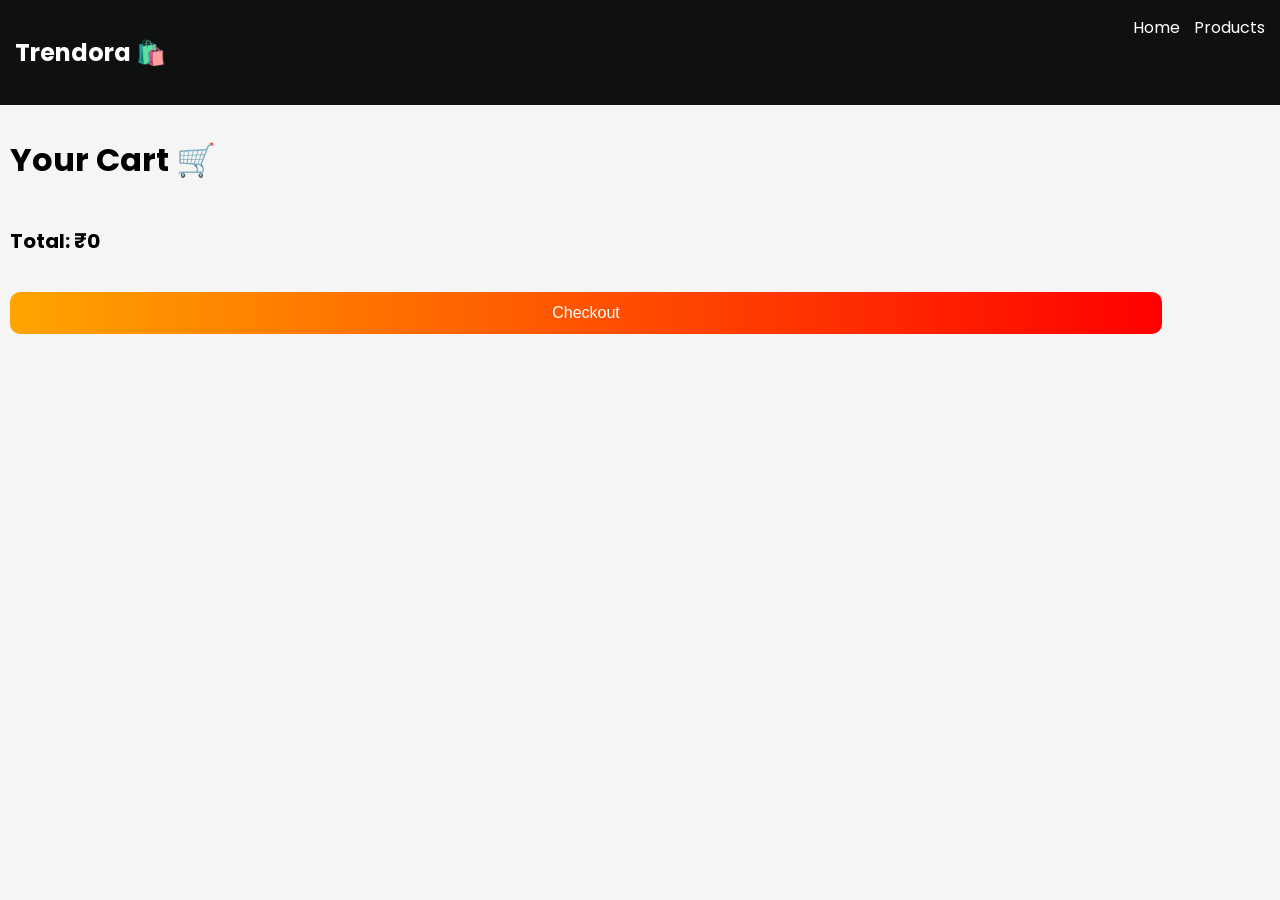
<file: cart.html>
<!DOCTYPE html>
<html>
<head>
  <title>Cart</title>
  <meta name="viewport" content="width=device-width, initial-scale=1.0">
  <link href="https://fonts.googleapis.com/css2?family=Poppins&display=swap" rel="stylesheet">

  <style>
    body {
      background: #f5f5f5;
      font-family: Poppins, sans-serif;
      margin: 0;
    }

    .navbar {
      background: #0f1111;
      color: white;
      padding: 15px;
      display: flex;
      justify-content: space-between;
    }

    .navbar a {
      color: white;
      text-decoration: none;
      margin-left: 10px;
    }

    h1 {
      padding: 10px;
    }

    .cart-item {
      background: white;
      margin: 12px;
      padding: 15px;
      border-radius: 10px;
      display: flex;
      justify-content: space-between;
      align-items: center;
    }

    .cart-item h3 {
      margin: 0;
      font-size: 16px;
    }

    .cart-item p {
      margin: 5px 0;
      font-weight: bold;
    }

    .cart-item button {
      background: red;
      color: white;
      border: none;
      padding: 6px 10px;
      border-radius: 6px;
    }

    #total {
      padding: 10px;
      font-size: 20px;
    }

    .checkout-btn {
      margin: 10px;
      padding: 12px;
      width: 90%;
      background: linear-gradient(to right, orange, red);
      border: none;
      color: white;
      border-radius: 10px;
      font-size: 16px;
    }
  </style>
</head>

<body>

<div class="navbar">
  <h2>Trendora 🛍️</h2>
  <div>
    <a href="index.html">Home</a>
    <a href="products.html">Products</a>
  </div>
</div>

<h1>Your Cart 🛒</h1>

<div id="cart-items"></div>
<h2 id="total"></h2>

<a href="checkout.html">
  <button class="checkout-btn">Checkout</button>
</a>

<script>
let cart = JSON.parse(localStorage.getItem("cart")) || [];

function displayCart() {
  let output = "";
  let total = 0;

  cart.forEach((item, index) => {
    output += `
      <div class="cart-item">
        <div>
          <h3>${item.name}</h3>
          <p>₹${item.price}</p>
        </div>
        <button onclick="removeItem(${index})">❌</button>
      </div>
    `;
    total += item.price;
  });

  document.getElementById("cart-items").innerHTML = output;
  document.getElementById("total").innerText = "Total: ₹" + total;
}

function removeItem(index) {
  cart.splice(index, 1);
  localStorage.setItem("cart", JSON.stringify(cart));
  displayCart();
}

function placeOrder() {
  alert("Order placed successfully 🎉");
  localStorage.removeItem("cart");
  location.reload();
}

displayCart();
</script>

</body>
</html>
</file>
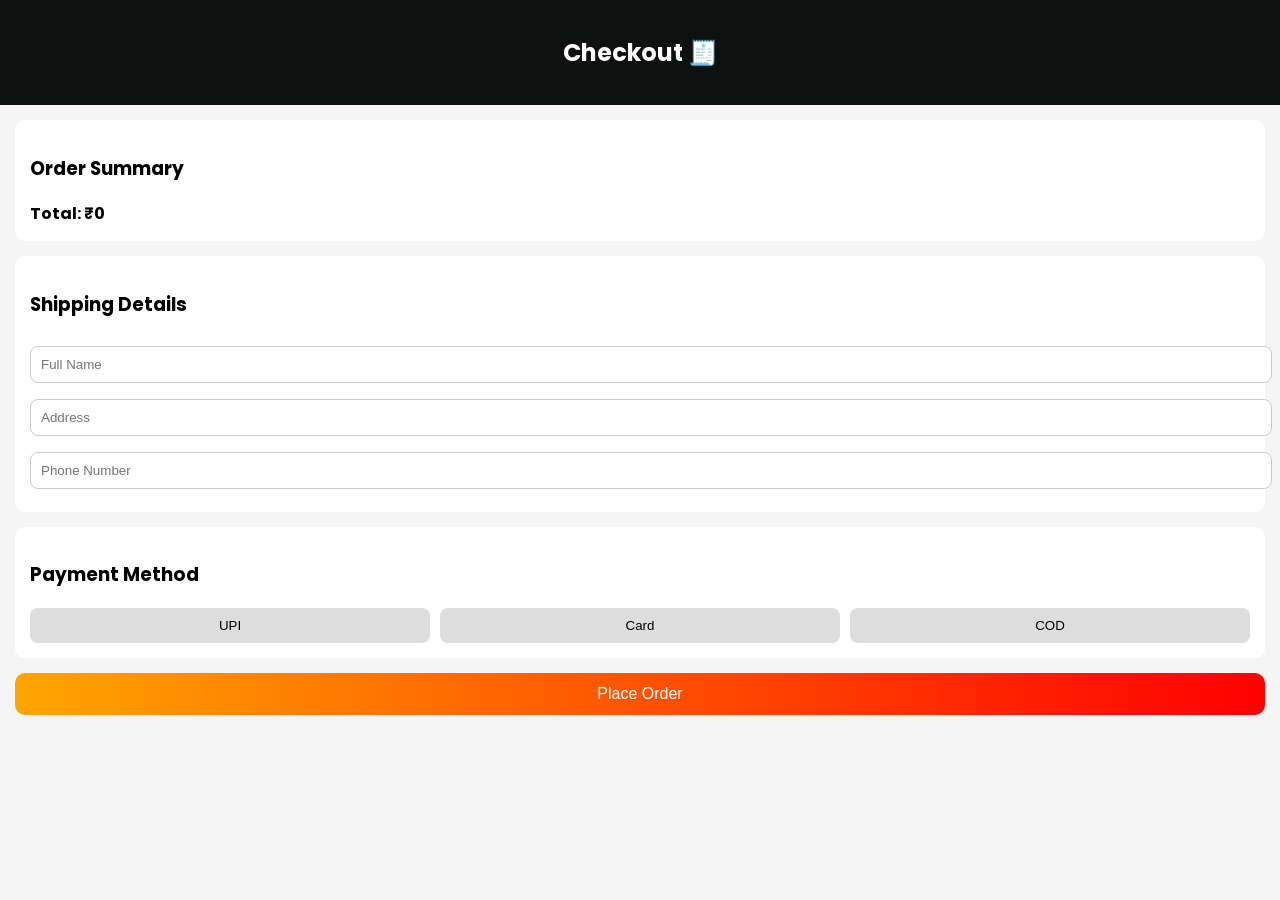
<file: checkout.html>
<!DOCTYPE html>
<html>
<head>
  <title>Checkout</title>
  <meta name="viewport" content="width=device-width, initial-scale=1.0">
  <link href="https://fonts.googleapis.com/css2?family=Poppins&display=swap" rel="stylesheet">

  <style>
    body {
      font-family: Poppins, sans-serif;
      background: #f5f5f5;
      margin: 0;
    }

    .navbar {
      background: #0f1111;
      color: white;
      padding: 15px;
      text-align: center;
    }

    .container {
      padding: 15px;
    }

    .box {
      background: white;
      padding: 15px;
      margin-bottom: 15px;
      border-radius: 10px;
    }

    input {
      width: 100%;
      padding: 10px;
      margin: 8px 0;
      border-radius: 8px;
      border: 1px solid #ccc;
    }

    .payment {
      display: flex;
      gap: 10px;
    }

    .payment button {
      flex: 1;
      padding: 10px;
      border-radius: 8px;
      border: none;
      background: #ddd;
    }

    .order-item {
      display: flex;
      justify-content: space-between;
      margin: 5px 0;
    }

    .total {
      font-weight: bold;
      margin-top: 10px;
    }

    .place-btn {
      width: 100%;
      padding: 12px;
      background: linear-gradient(to right, orange, red);
      border: none;
      color: white;
      border-radius: 10px;
      font-size: 16px;
    }
  </style>
</head>

<body>

<div class="navbar">
  <h2>Checkout 🧾</h2>
</div>

<div class="container">

  <!-- 🛒 Order Summary -->
  <div class="box">
    <h3>Order Summary</h3>
    <div id="order-items"></div>
    <div id="total" class="total"></div>
  </div>

  <!-- 👤 User Details -->
  <div class="box">
    <h3>Shipping Details</h3>
    <input type="text" placeholder="Full Name">
    <input type="text" placeholder="Address">
    <input type="text" placeholder="Phone Number">
  </div>

  <!-- 💳 Payment -->
  <div class="box">
    <h3>Payment Method</h3>
    <div class="payment">
      <button>UPI</button>
      <button>Card</button>
      <button>COD</button>
    </div>
  </div>

  <!-- 🚀 Place Order -->
  <button class="place-btn" onclick="placeOrder()">Place Order</button>

</div>

<script>
let cart = JSON.parse(localStorage.getItem("cart")) || [];

let output = "";
let total = 0;

cart.forEach(item => {
  output += `<div class="order-item">
               <span>${item.name}</span>
               <span>₹${item.price}</span>
             </div>`;
  total += item.price;
});

document.getElementById("order-items").innerHTML = output;
document.getElementById("total").innerText = "Total: ₹" + total;

function placeOrder() {
  localStorage.removeItem("cart");
  window.location.href = "success.html";
}
</script>

</body>
</html>
</file>
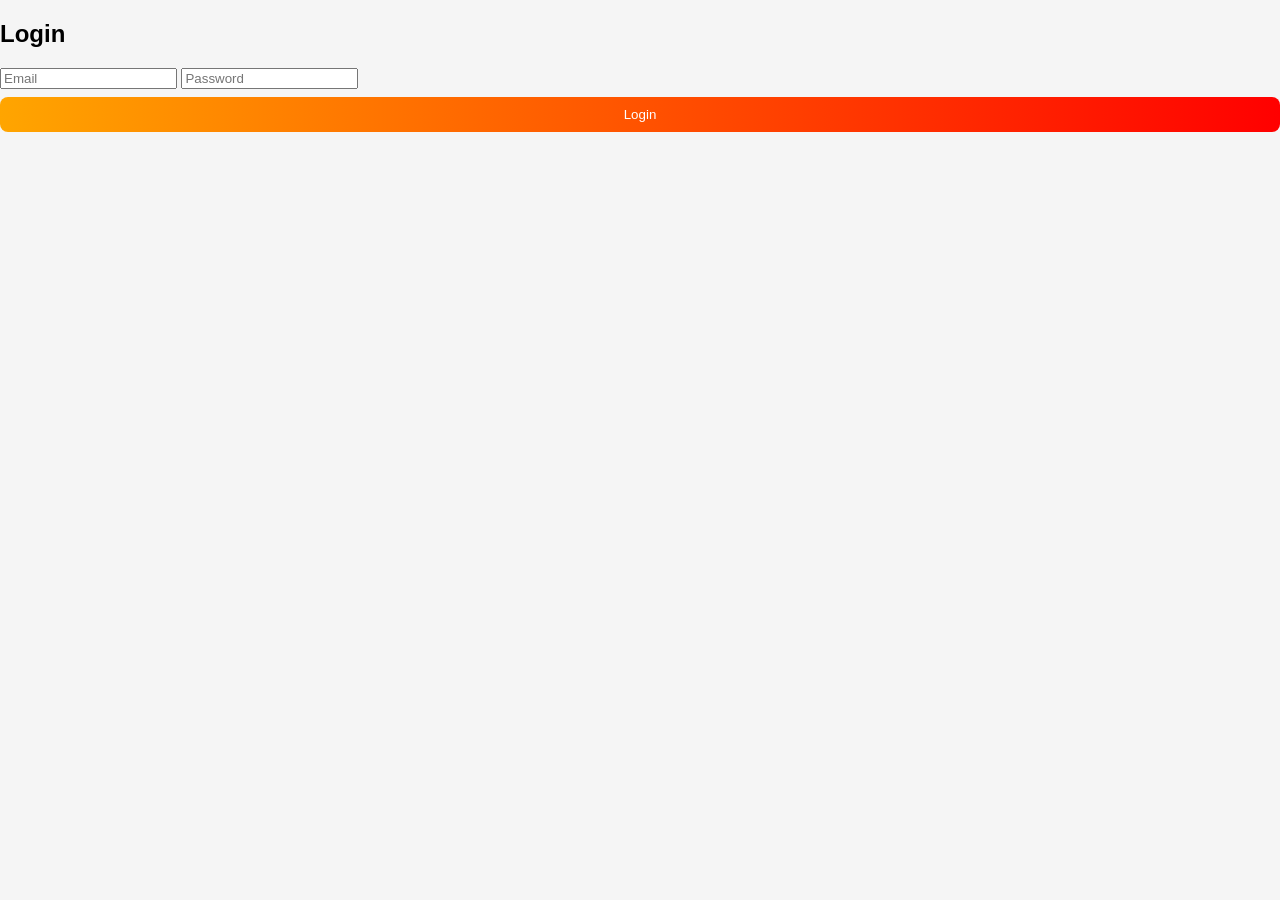
<file: login.html>
<!DOCTYPE html>
<html>
<head>
  <title>Login</title>
  <meta name="viewport" content="width=device-width, initial-scale=1.0">
  <link rel="stylesheet" href="style.css">
</head>
<body>

<div class="form-box">
  <h2>Login</h2>
  <input type="text" placeholder="Email">
  <input type="password" placeholder="Password">
  <button>Login</button>
</div>

</body>
</html>
</file>
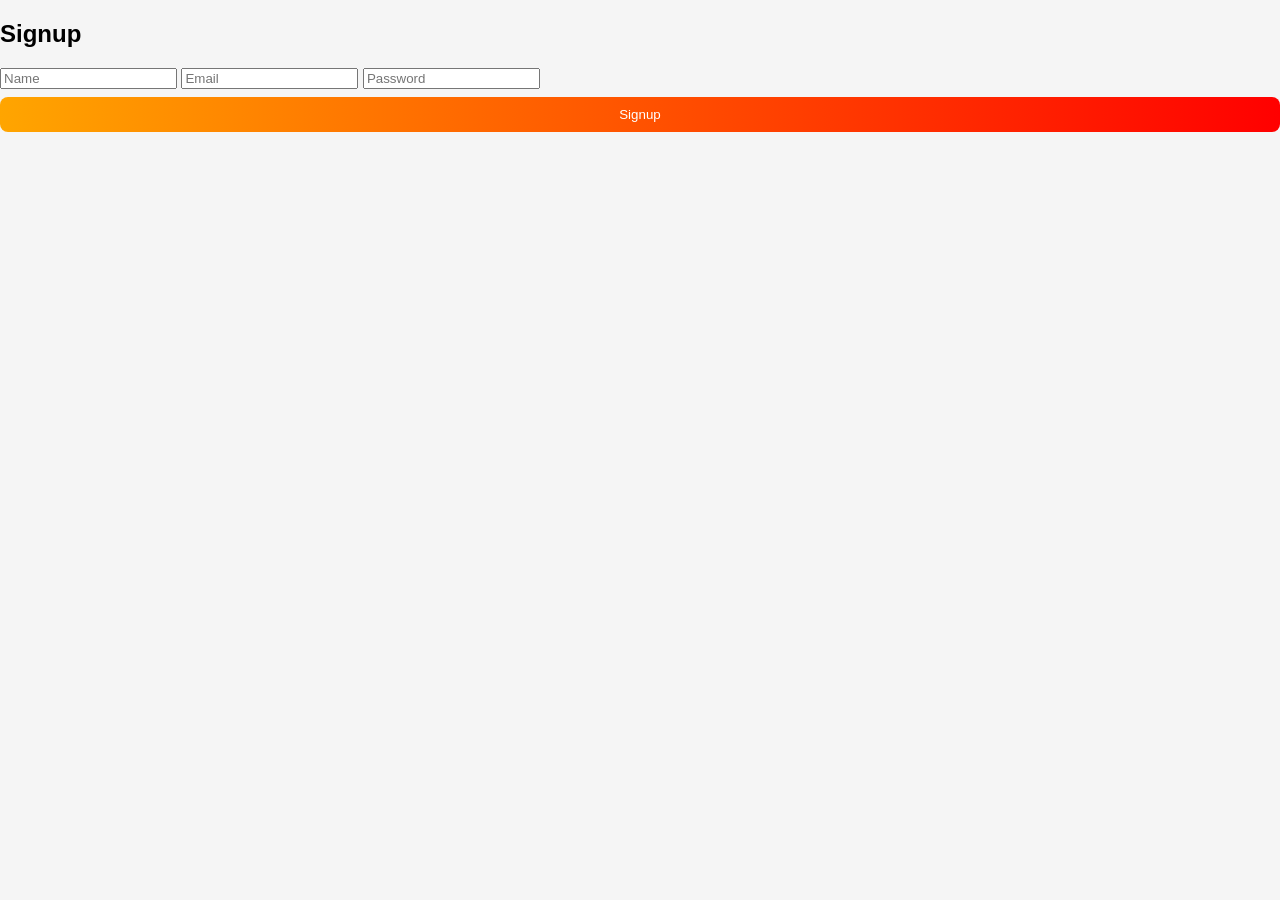
<file: signup.html>
<!DOCTYPE html>
<html>
<head>
  <title>Signup</title>
  <meta name="viewport" content="width=device-width, initial-scale=1.0">
  <link rel="stylesheet" href="style.css">
</head>
<body>

<div class="form-box">
  <h2>Signup</h2>
  <input type="text" placeholder="Name">
  <input type="text" placeholder="Email">
  <input type="password" placeholder="Password">
  <button>Signup</button>
</div>

</body>
</html>
</file>
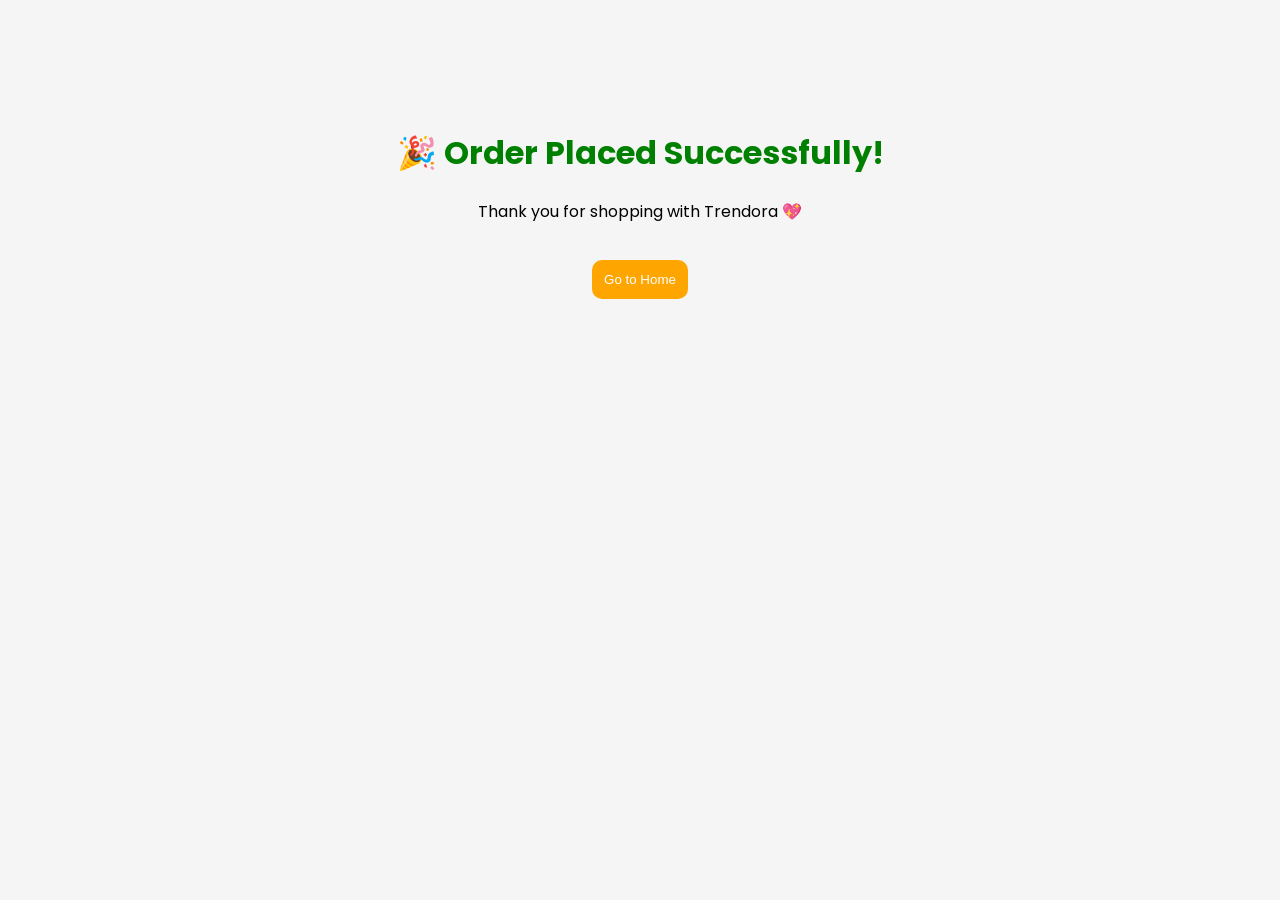
<file: success.html>
<!DOCTYPE html>
<html>
<head>
  <title>Order Success</title>
  <meta name="viewport" content="width=device-width, initial-scale=1.0">
  <link href="https://fonts.googleapis.com/css2?family=Poppins&display=swap" rel="stylesheet">

  <style>
    body {
      font-family: Poppins, sans-serif;
      background: #f5f5f5;
      text-align: center;
      padding-top: 100px;
    }

    h1 {
      color: green;
    }

    a {
      text-decoration: none;
    }

    button {
      margin-top: 20px;
      padding: 12px;
      background: orange;
      border: none;
      border-radius: 10px;
      color: white;
    }
  </style>
</head>

<body>

<h1>🎉 Order Placed Successfully!</h1>
<p>Thank you for shopping with Trendora 💖</p>

<a href="index.html">
  <button>Go to Home</button>
</a>

</body>
</html>
</file>
<file: style.css>
body {
  margin: 0;
  font-family: 'Poppins', sans-serif;
  background: #f5f5f5;
  animation: fadeIn 0.6s ease;
}

/* NAVBAR */
.navbar {
  position: sticky;
  top: 0;
  background: #131921;
  color: white;
  padding: 12px;
  display: flex;
  justify-content: space-between;
  z-index: 1000;
}

.navbar a {
  color: white;
  margin-left: 10px;
  text-decoration: none;
}

/* SEARCH */
.search-box {
  padding: 10px;
  display: flex;
  justify-content: center;
}

.search-box input {
  width: 90%;
  max-width: 500px;
  padding: 12px;
  border-radius: 8px;
  border: none;
}

/* HERO */
.hero img {
  width: 100%;
  height: 180px;
  object-fit: cover;
}

/* PRODUCTS GRID */
.products {
  display: grid;
  grid-template-columns: repeat(2, 1fr);
  gap: 12px;
  padding: 12px;
}

/* PRODUCT CARD */
.card {
  background: white;
  padding: 12px;
  border-radius: 15px;
  text-align: center;
  box-shadow: 0 4px 10px rgba(0,0,0,0.1);
  transition: 0.3s;
}

.card:hover {
  transform: translateY(-6px);
  box-shadow: 0 10px 25px rgba(0,0,0,0.25);
}

.card img {
  width: 100%;
  border-radius: 10px;
}

/* BUTTON */
button {
  margin-top: 8px;
  padding: 10px;
  width: 100%;
  border: none;
  border-radius: 8px;
  background: linear-gradient(to right, orange, red);
  color: white;
  cursor: pointer;
  transition: 0.3s;
}

button:hover {
  transform: scale(1.05);
  opacity: 0.9;
}

/* CART */
.cart-item {
  display: flex;
  justify-content: space-between;
  background: white;
  padding: 10px;
  margin: 10px;
  border-radius: 10px;
}

.checkout-btn {
  width: 90%;
  margin: 10px;
  padding: 12px;
  background: orange;
  border: none;
  border-radius: 10px;
  font-size: 16px;
}

/* INPUT FOCUS */
input:focus {
  outline: none;
  border: 2px solid orange;
}

/* PAGE ANIMATION */
@keyframes fadeIn {
  from { opacity: 0; }
  to { opacity: 1; }
    }
</file>
